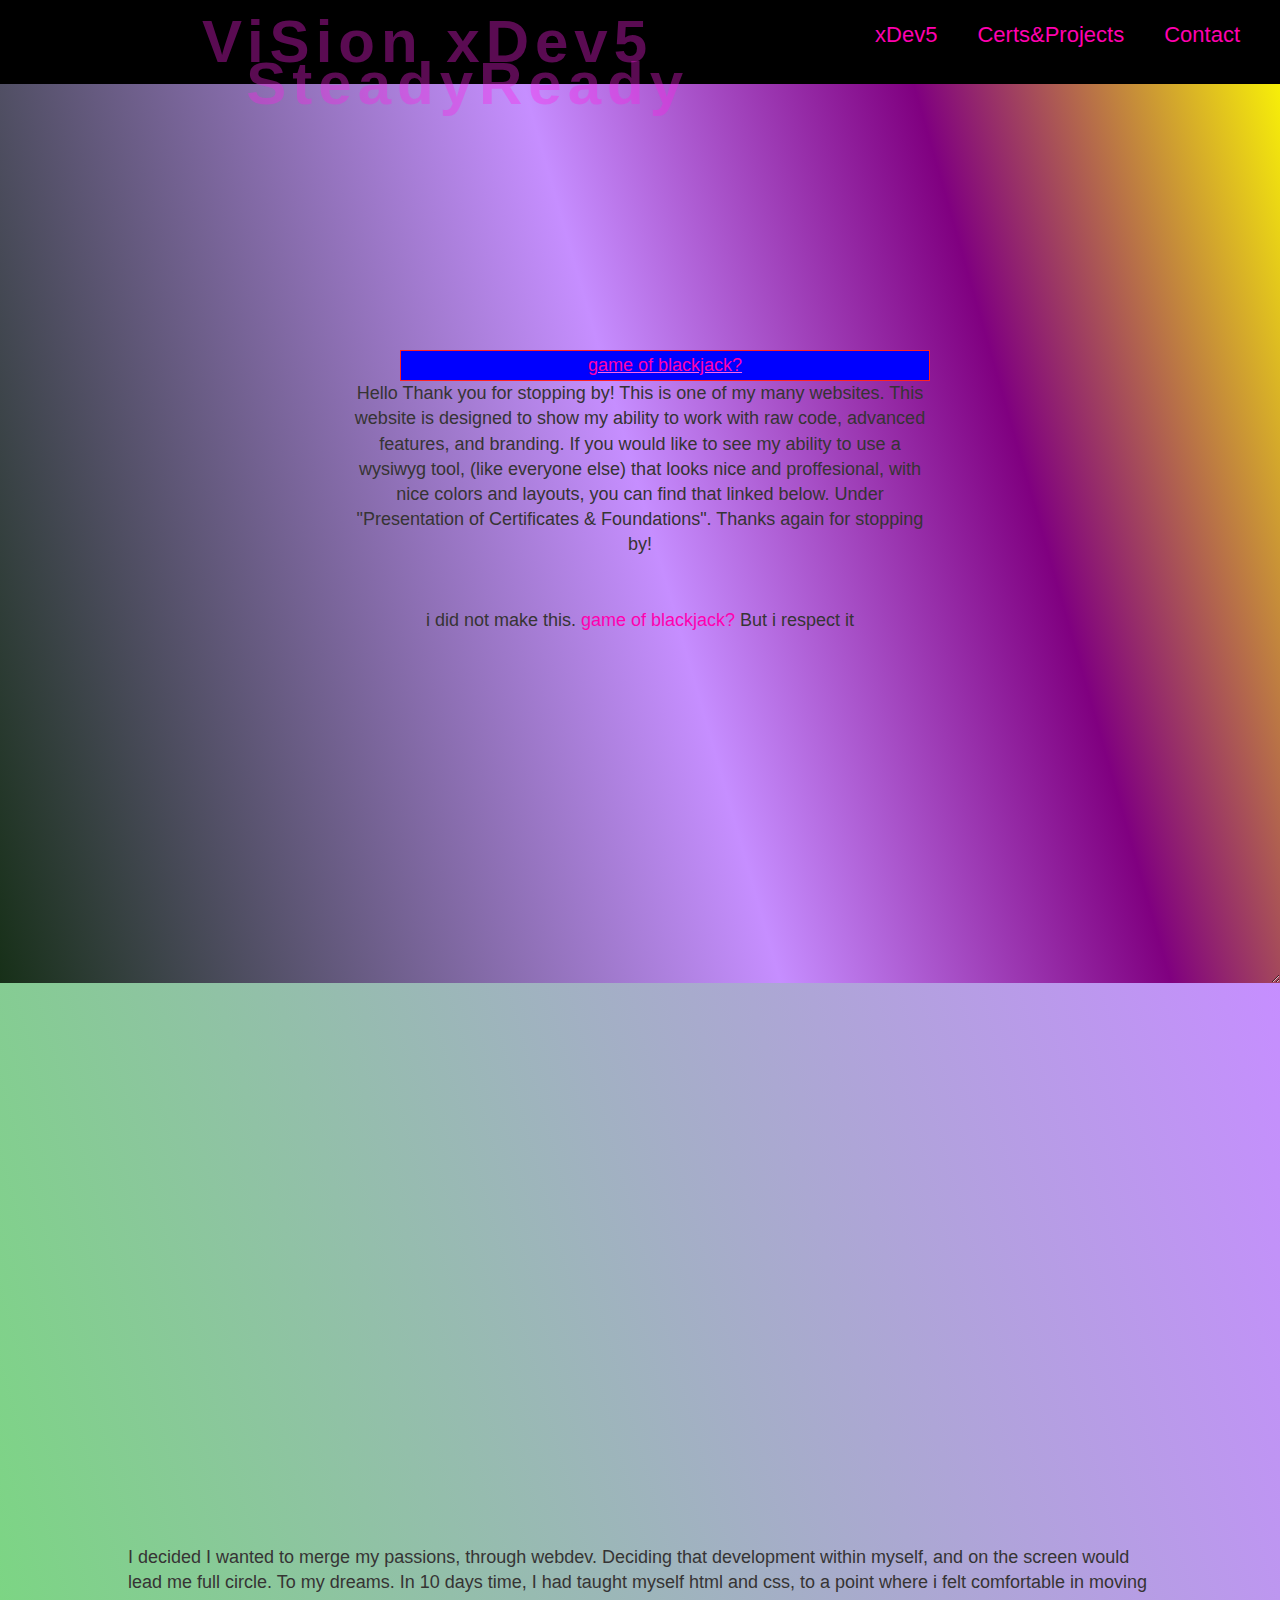
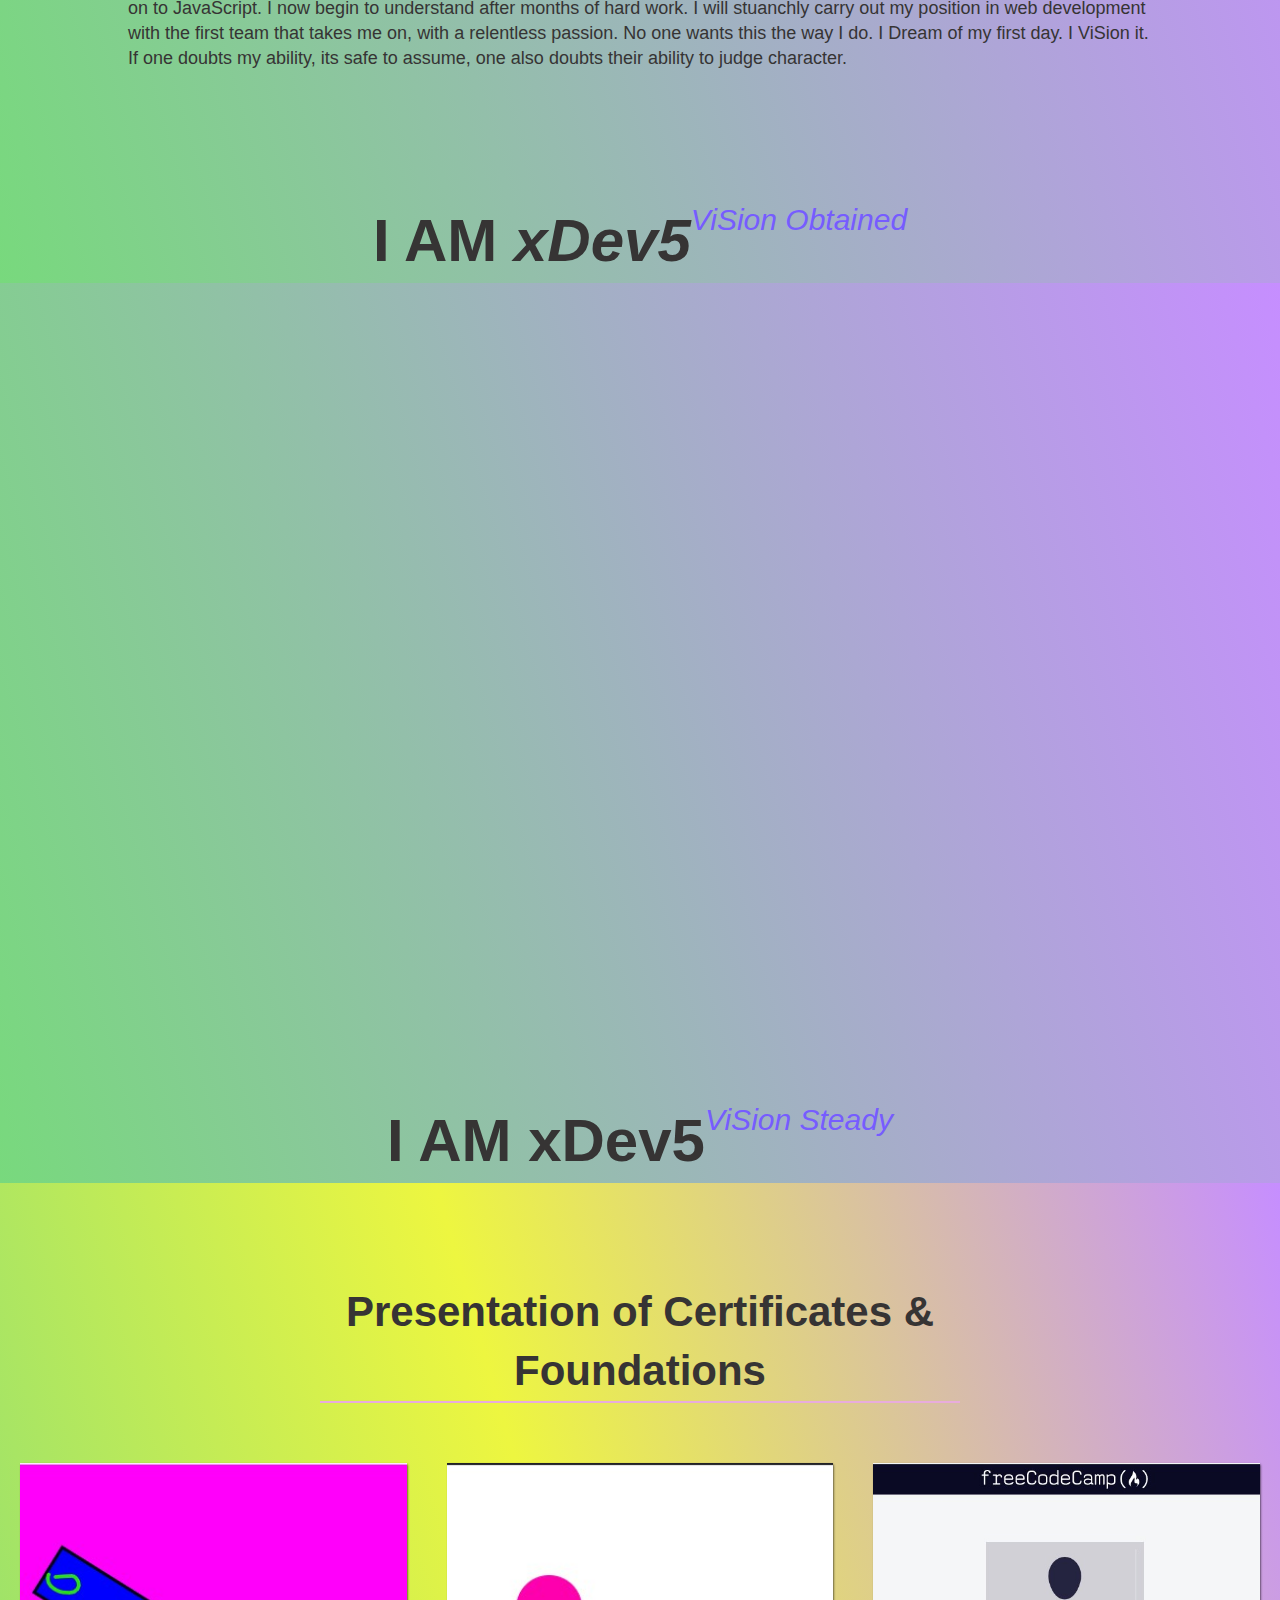
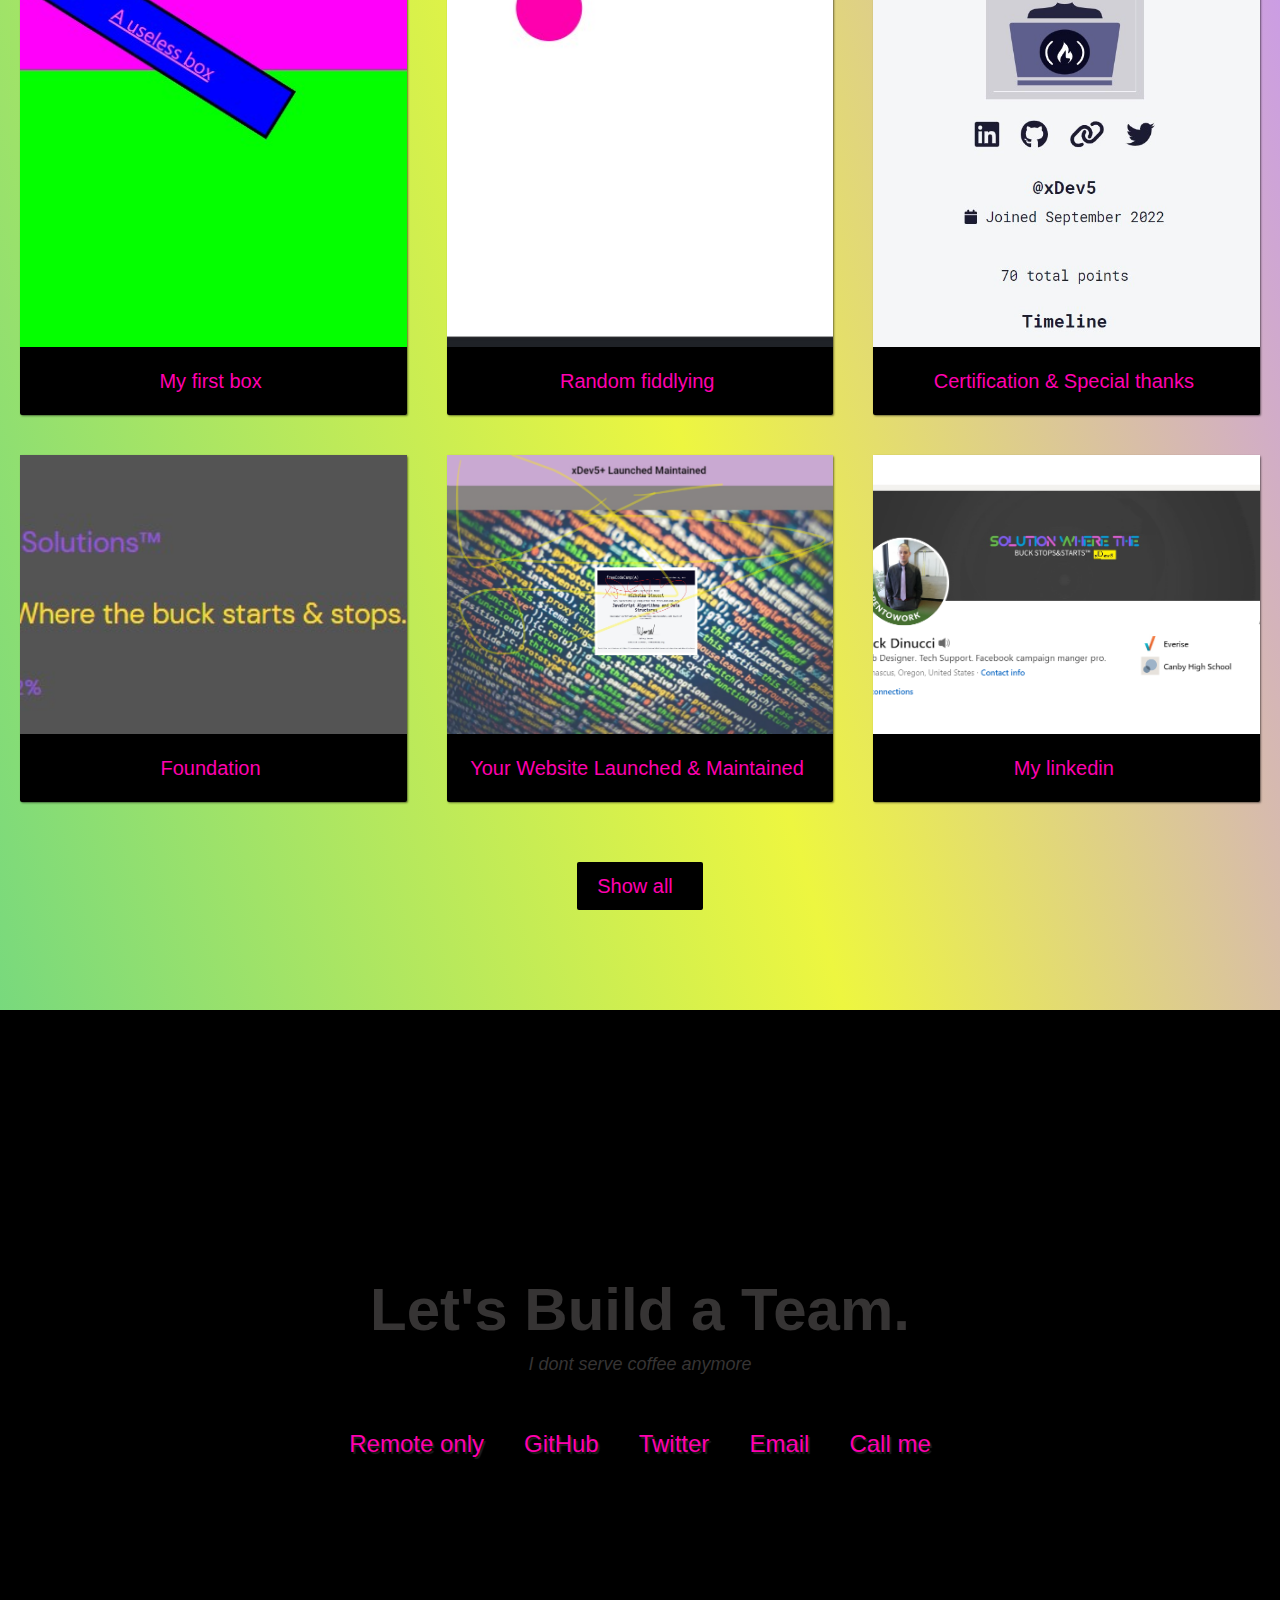
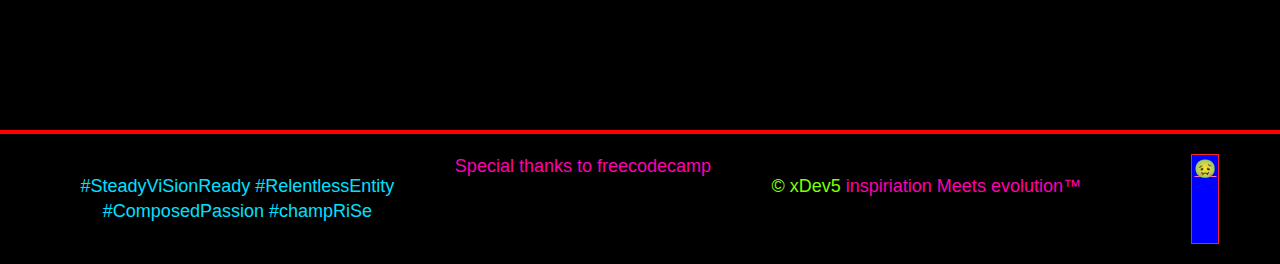
<file: index.html>
<html style="background-color: #90ff4a;" >
  <head>
    <link rel="stylesheet" href="styles.css">
    <title>#MaXmindset</title>
   <link 
     rel="shortcut icon" 
     href="image/cool.png" 
     type="image/x-icon"
   >
   <meta name="thumbnail" content=> <!--- android thumbnail --->
   <link
      rel="stylesheet"
      href="https://use.fontawesome.com/releases/v5.8.2/css/all.css"
      integrity="sha384-oS3vJWv+0UjzBfQzYUhtDYW+Pj2yciDJxpsK1OYPAYjqT085Qq/1cq5FLXAZQ7Ay"
      crossorigin="anonymous"
    />
   
  </head>

  
    

<nav id="navbar" class="nav">
    <ul class="nav-list">
      <li>
        <a href="#welcome-section">xDev5</a>
      </li>
      <li>
        <a href="#projects">Certs&Projects</a>
      </li>
      <li>
        <a href="#contact">Contact</a>
      </li>
    </ul>

    <div class="container">
      <h1 class="glitch">
        xDev5
      </h1>    </div>
</nav>

    <!--yum notes i love notes-->  
    <div>
      <section  class="theBallsBox">
        <div class="anti"> <a href="bj.html">game of blackjack?</a>
    </div>
     <p>Hello Thank you for stopping by! This is one of my many websites. This website is designed to show my ability to work with raw code, 
      advanced features, and branding. If you would like to see my ability to use a wysiwyg tool, (like everyone else) that looks nice and proffesional,
      with nice colors and layouts, you can find that linked below. Under "Presentation of Certificates & Foundations". Thanks again for stopping by!
     </p>
      <br>
      <br>
      <p class="rain"> 
      i did not make this.
        <a target="_blank" href="image/notez.jpg"> game of blackjack?</a>
      But i respect it
    </p>
      <div id="gotUrBall" class="ball" 
        style="transform: translateY(01px) translateX(490px);">
      </div>
  
    
      <script>
        var f = document.getElementById('gotUrBall');
        document.addEventListener('click', function(ev){
          f.style.transform = 'translateY('+(ev.clientY-25)+'px)';
          f.style.transform += 'translateX('+(ev.clientX-25)+'px)';
        },false);
      </script> 
        </div>
      </div>
    
 </section>
<!-- <div class="container">

 <div class="signup-container unfold">
  <div class="signupAd">
  <div class="headline">
    Ever give somthing all you got?
    You have? you dug deep? Staunch commitment and defense daily?
  </div>
  </div>
  <ul class="signup-list">
  <li class="first">I mean ALL. Everything until you fall to the floor in tears </li>
  <li class="second">ok you say you have? 
    Did you force yourself back up? 
  </li>
  <li class="third">Crying yet still studying?  Reading the same sentence 246 times, 
    to comprehend? 11 months? 16 hr days? Thats what i did 4 this..
  </li>
  <li class="fourth">Now i can't get a chance? I take this deep and to heart. It undermines everything i've worked for.</li>
  </ul>
  </div>
  
  </div> 

</div>  END NOTE --> 

 
 
  
    
    
    <section id="welcome-section" class="welcome-section">
 <ul style="padding:10%">   I decided I wanted to merge my passions, through webdev. Deciding that development within myself, 
  and on the screen would lead me full circle. To my dreams. In 10 days time, I had taught myself html and css, to a point where i felt comfortable in 
  moving on to JavaScript. I now begin to understand after months of hard work. I will stuanchly carry out my position in web development with the first
  team that takes me on, with a relentless passion. No one wants this the way I do. I Dream of my first day. I ViSion it. If one doubts my ability, its safe 
  to assume, one also doubts their ability to judge character.
   
</ul>
      
         <h1>I AM <i class="ty" > xDev5</i></h1>    
        <p class="rain" >ViSion Obtained</p>
      </section>

      <!-- who else loves goooood notes? -->
     
      <section id="welcome-section" class="welcome-section">
        <h1>I AM xDev5</h1>
        <p>ViSion Steady</p>
        <div id="gotUrBall" class="ball" 
          style="transform: translateY(01px) translateX(490px);">
        </div>
      </section>

      <!---whats ur fav flav?-->
      

      <section id="projects" class="projects-section">
    <h2  class="projects-section-header">Presentation of Certificates & Foundations  </h2>
  
        <div class="projects-grid">
          <a
            href="https://xdev5.github.io/website/"
            target="_blank"
            class="project project-tile"
          >
            <img
              class="project-image"
              src="image/box.jpg"
              title="A useless box you can use"
              alt="project"
            />
            <p class="project-title">
              <span class="code">&lt;</span>
              My first box 
              <span class="code">&#47;&gt;</span>
            </p>
          </a>
          <a
            href="https://jsfiddle.net/xGoodfella/7qusc2p1/17/"
            target="_blank"
            class="project project-tile"
          >
            <img
              class="project-image"
              src="image/mypurball.jpg"
              alt="project"
            />
            <p class="project-title">
              <span class="code">&lt;</span>
              Random fiddlying 
              <span class="code">&#47;&gt;</span>
            </p>
          </a>
          <a
          href="https://www.freecodecamp.org/xDev5"
          target="_blank"
          class="project project-tile"
        >
          <img
            class="project-image"
            src="image/freecert.jpg"
            alt="project"
          />
          <p class="project-title">
            <span class="code">&lt;</span>
            Certification & Special thanks
            <span class="code">&#47;&gt;</span>
          </p>
        </a>
        <a
          href="https://2percentpoker.wordpress.com"
          target="_blank"
          class="project project-tile"
        >
          <img
            class="project-image"
            src="image/twoper.jpg"
            alt="project"
          />
          <p class="project-title">
            <span class="code">&lt;</span>
            Foundation
            <span class="code">&#47;&gt;</span>
          </p>
        </a>
        <a
        href="https://twopersol.durable.co/"
        target="_blank"
        class="project project-tile"
      >
        <img
          class="project-image"
          src="image/launch.png"
          alt="project"
        />
        <p class="project-title">
          <span class="code">&lt;</span>
              Your Website 
           Launched & Maintained
          <span class="code">&#47;&gt;</span>
        </p>
      </a>
      <a
      href="https://www.linkedin.com/in/xdev5/"
      target="_blank"
      class="project project-tile"
    >
      <img
        class="project-image"
        src="image/lkn.png"
        alt="project"
      />
      <p class="project-title">
        <span class="code">&lt;</span>
           My linkedin
        <span class="code">&#47;&gt;</span>
      </p>
    </a>
      </div>
      <a
      href="https://jsfiddle.net/user/fiddles/all/"
      class="btn btn-show-all"
      target="_blank"
      >Show all<i class="fas fa-chevron-right"></i
    ></a>
  </section>

        <!--mine is plain good notes-->
        
        <section id="contact" class="contact-section">
          <div class="contact-section-header">
            <h2 class="colors" >Let's Build a Team.</h2>
            <p>I dont serve coffee anymore</p>
          </div>
          <div class="contact-links">
            <a
              href="https://remoteok.com/@composedpassion/"
              target="_blank"
              class="btn contact-details"
              ><i class="fab fa-facebook-square"></i> Remote only </a
            >
            <a
              id="profile-link"
              href="https://github.com/xDev5"
              target="_blank"
              class="btn contact-details"
              ><i class="fab fa-github"></i> GitHub</a
            >
            <a
              href="https://twitter.com/ChampComposure"
              target="_blank"
              class="btn contact-details"
              ><i class="fab fa-twitter"></i> Twitter</a
            >
            <a href="ComposedPassion@proton.me" class="btn contact-details"><i class="fas fa-at"></i> Email</a
            >
            <a href="tel:(503) 912-2892" class="btn contact-details"
              ><i class="fas fa-mobile-alt"></i> Call me</a
            >
          </div>
        </section>
        <script src="js/main.js"></script>

        <!--yummm i love carrots dankbar-->
        <footer>
          <p style="color: rgb(0, 225, 255);" >
            #SteadyViSionReady
            #RelentlessEntity
           <br>
            #ComposedPassion
            #champRiSe
            </p>
         <a class="ty" href="https://www.freecodecamp.org/" > Special thanks to freecodecamp</a>
          <p style="color:chartreuse">
            &copy; xDev5
            <a class="ty" href="https://2percentpoker.wordpress.com/" target="_blank"
              >inspiriation Meets evolution™ 
            </a>
          </p>
  <div class="anti"> 
   <p>
     🤢
   </p> 
  </div>
        </footer>
    <!--Thanks for your interest-->
</file>
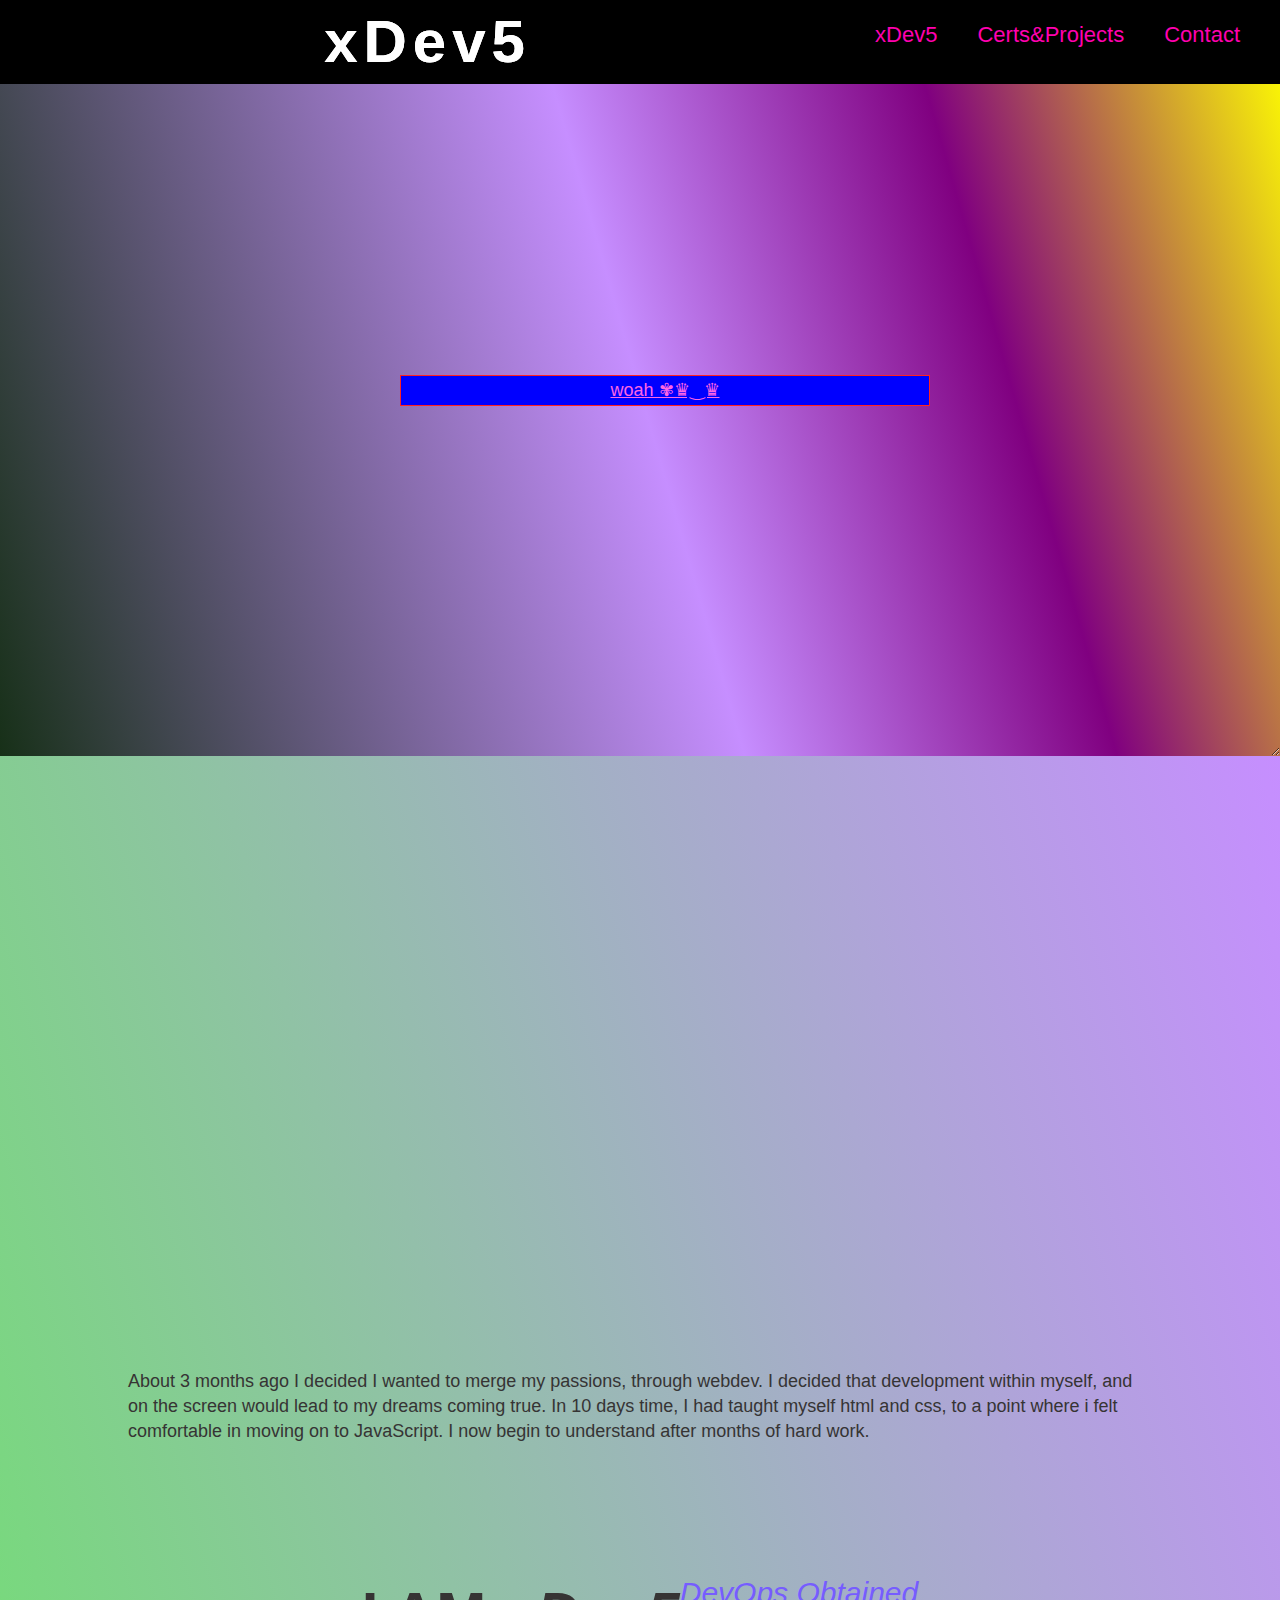
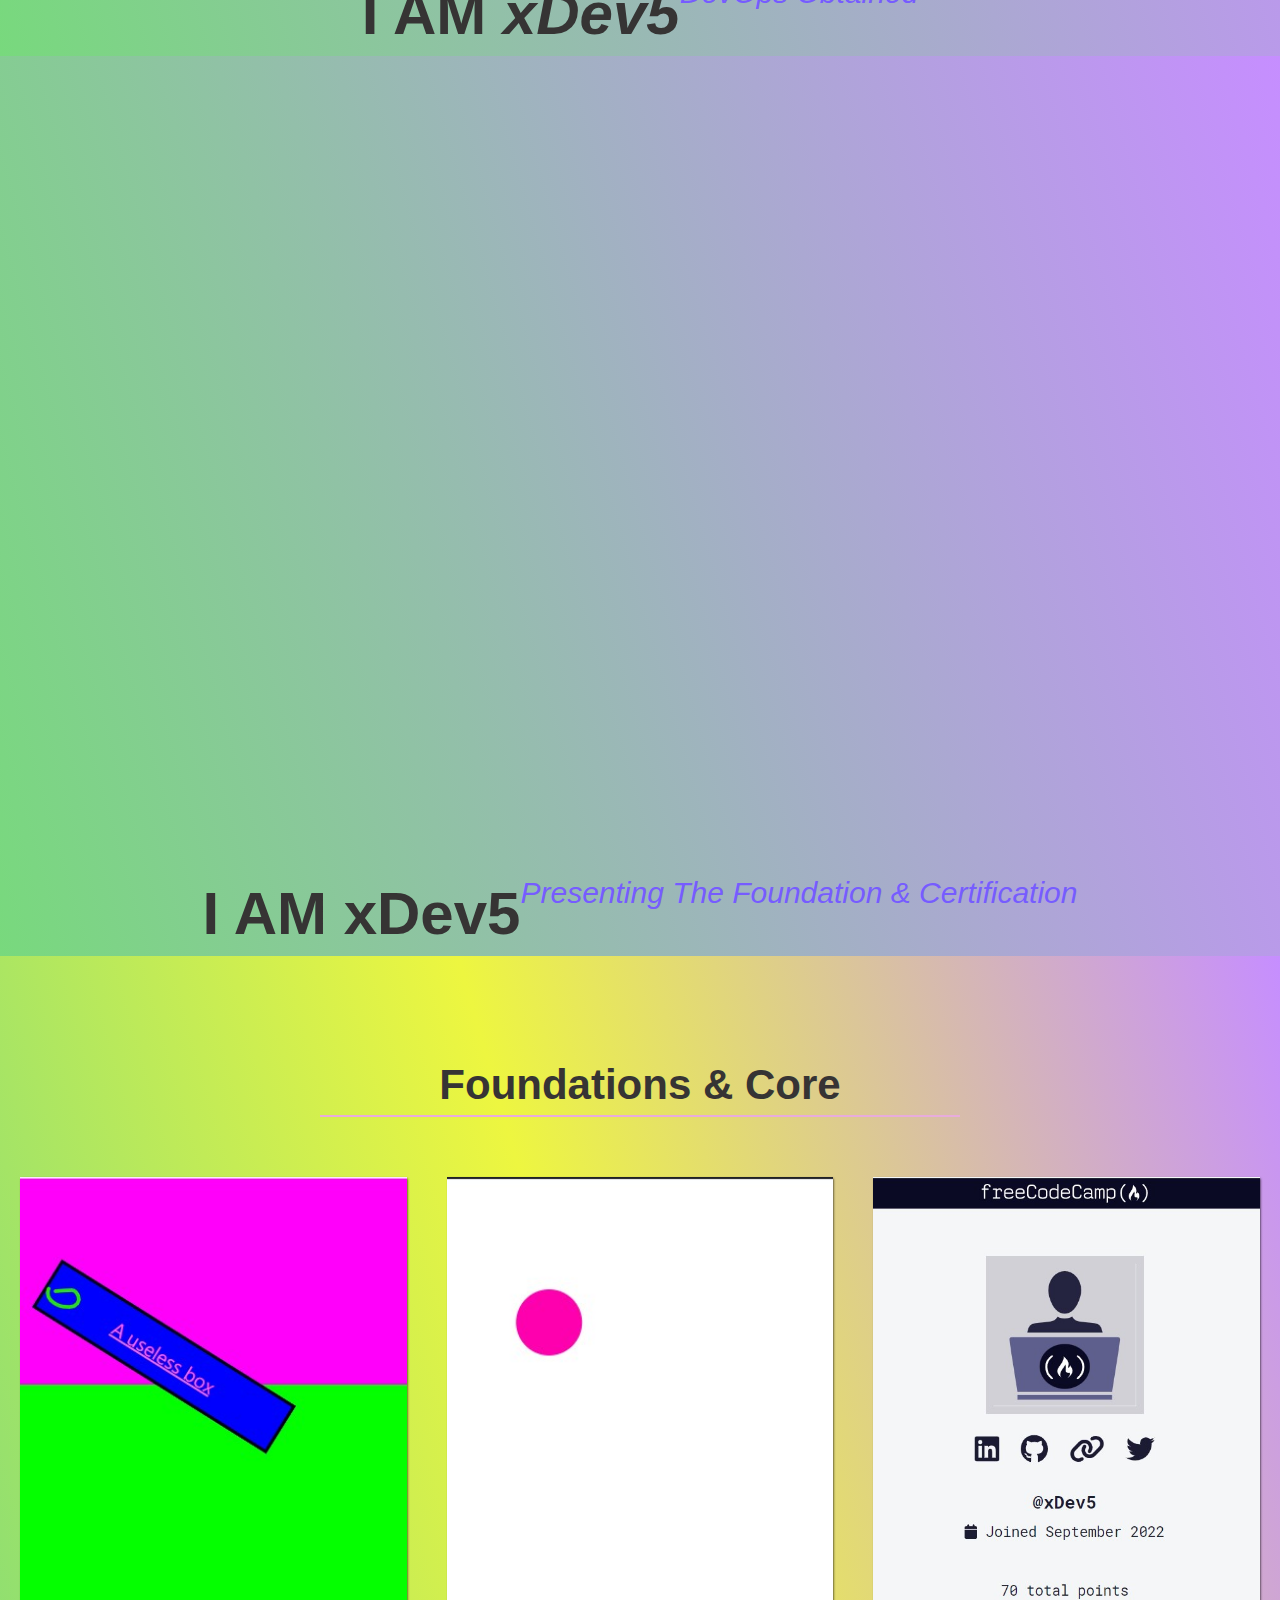
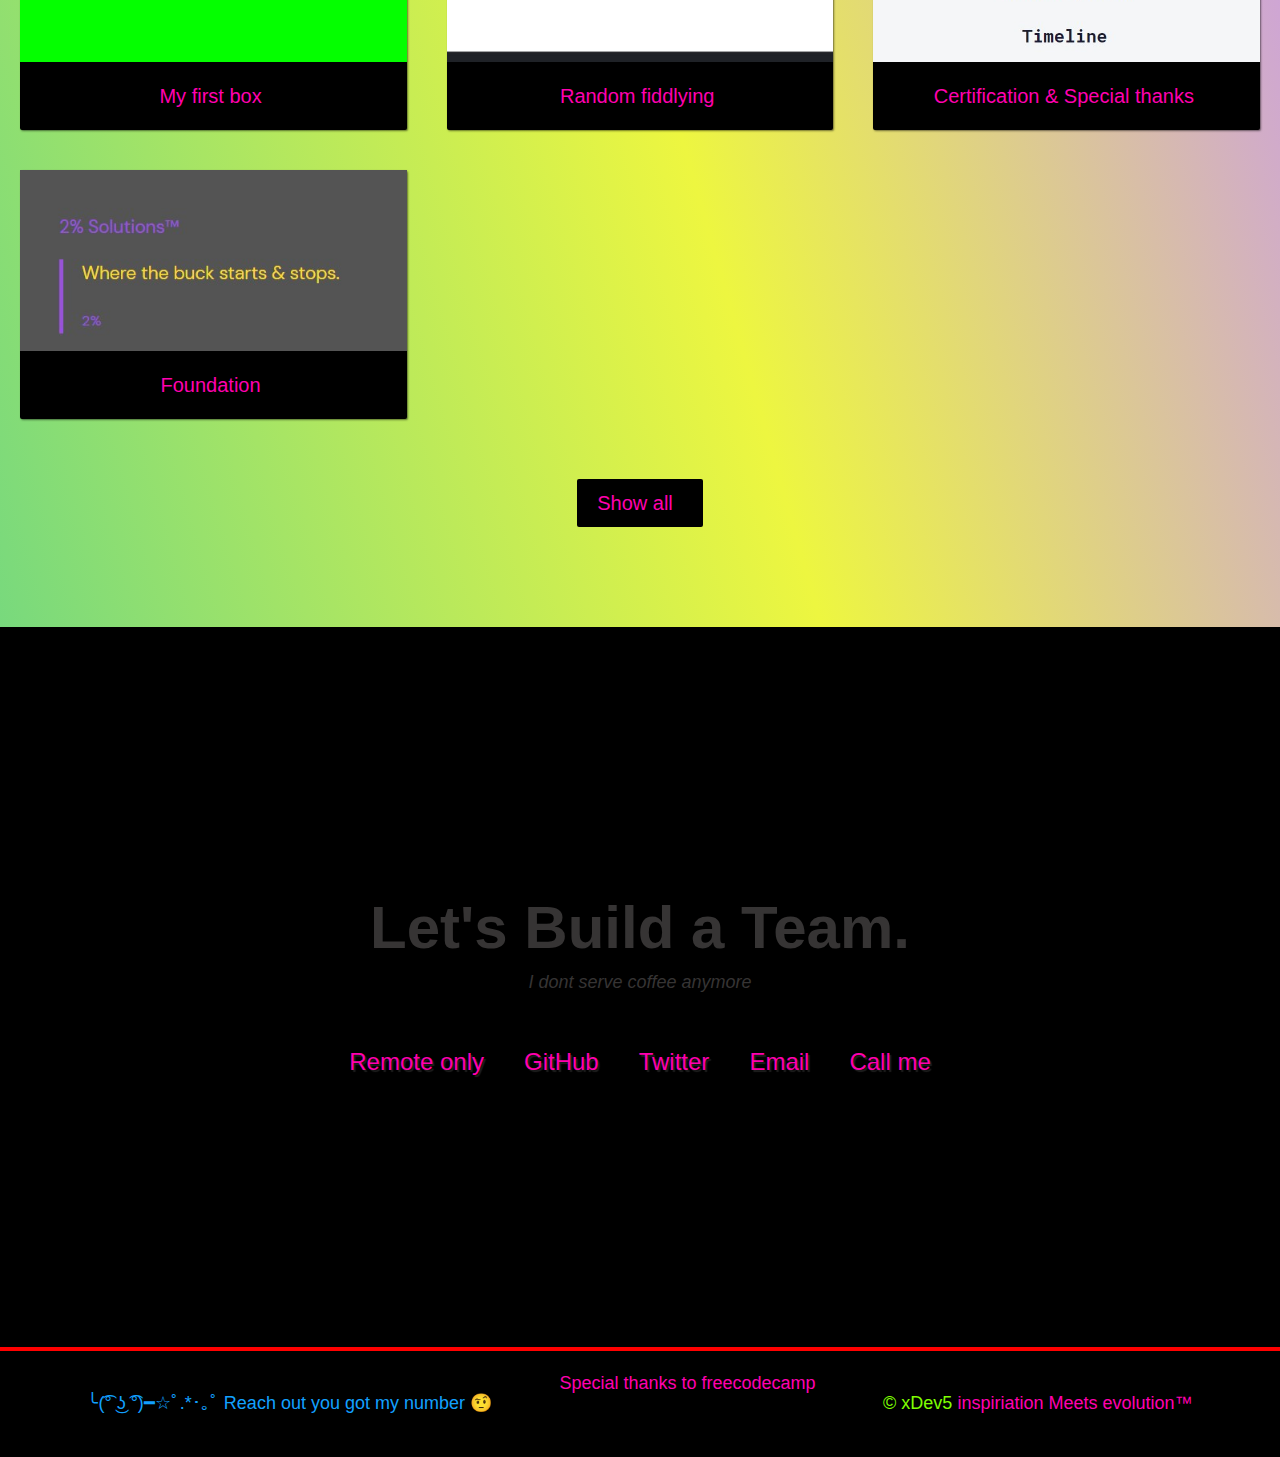
<file: 2Percent/index.html>
<html style="background-color: #62ff00;" >
  <head>
    <link rel="stylesheet" href="styles.css">
    <title>#MaXmindset</title>
   <link 
     rel="shortcut icon" 
     href="favicon.ico" 
     type="image/x-icon"
   >
   <meta name="thumbnail" content=> <!--- android thumbnail --->
   <link
      rel="stylesheet"
      href="https://use.fontawesome.com/releases/v5.8.2/css/all.css"
      integrity="sha384-oS3vJWv+0UjzBfQzYUhtDYW+Pj2yciDJxpsK1OYPAYjqT085Qq/1cq5FLXAZQ7Ay"
      crossorigin="anonymous"
    />
  </head>

  
    

<nav id="navbar" class="nav">
    <ul class="nav-list">
      <li>
        <a href="#welcome-section">xDev5</a>
      </li>
      <li>
        <a href="#projects">Certs&Projects</a>
      </li>
      <li>
        <a href="#contact">Contact</a>
      </li>
    </ul>

    <div class="container">
      <h1 class="glitch">
        xDev5
      </h1>    </div>
</nav>

    <!--yum notes i love notes-->  
    <section>
  
  <highlight style="margin-top:10%; margin-right:300px; color:chartreuse">you win a butt nugget</highlight>

  
      <div>
        <section  class="theBallsBox rain">
          <div class="anti"> woah ✾♛‿♛</div>
        
            <div id="gotUrBall" class="ball" 
          style="transform: translateY(01px) translateX(490px);">
      </section>
    </div>
      
        <script>
          var f = document.getElementById('gotUrBall');
          document.addEventListener('click', function(ev){
            f.style.transform = 'translateY('+(ev.clientY-25)+'px)';
            f.style.transform += 'translateX('+(ev.clientX-25)+'px)';
          },false);
        </script> 
          </div>
        </div>
      
   
  </section>



 
 
 
  
    
    
    <section id="welcome-section" class="welcome-section">
 <ul style="padding:10%">  About 3 months ago I decided I wanted to merge my passions, through webdev. I decided that development within myself, 
  and on the screen would lead to my dreams coming true. In 10 days time, I had taught myself html and css, to a point where i felt comfortable in 
  moving on to JavaScript. I now begin to understand after months of hard work. </ul>
      
         <h1>I AM <i class="ty" > xDev5</i></h1>
        <p class="rain" >DevOps Obtained</p>
      </section>

      <!-- who else loves goooood notes? -->
     
      <section id="welcome-section" class="welcome-section">
        <h1>I AM xDev5</h1>
        <p>Presenting The Foundation & Certification</p>
      </section>

      <!---whats ur fav flav?-->
      

      <section id="projects" class="projects-section">
    <h2 class="projects-section-header">Foundations & Core </h2>
  
        <div class="projects-grid">
          <a
            href="https://xdev5.github.io/website/"
            target="_blank"
            class="project project-tile"
          >
            <img
              class="project-image"
              src="image/box.jpg"
              title="A useless box you can use"
              alt="project"
            />
            <p class="project-title">
              <span class="code">&lt;</span>
              My first box 
              <span class="code">&#47;&gt;</span>
            </p>
          </a>
          <a
            href="https://jsfiddle.net/xGoodfella/7qusc2p1/17/"
            target="_blank"
            class="project project-tile"
          >
            <img
              class="project-image"
              src="image/mypurball.jpg"
              alt="project"
            />
            <p class="project-title">
              <span class="code">&lt;</span>
              Random fiddlying 
              <span class="code">&#47;&gt;</span>
            </p>
          </a>
          <a
          href="https://www.freecodecamp.org/xDev5"
          target="_blank"
          class="project project-tile"
        >
          <img
            class="project-image"
            src="image/freecert.jpg"
            alt="project"
          />
          <p class="project-title">
            <span class="code">&lt;</span>
            Certification & Special thanks
            <span class="code">&#47;&gt;</span>
          </p>
        </a>
        <a
          href="https://2percentpoker.wordpress.com"
          target="_blank"
          class="project project-tile"
        >
          <img
            class="project-image"
            src="image/twoper.jpg"
            alt="project"
          />
          <p class="project-title">
            <span class="code">&lt;</span>
            Foundation
            <span class="code">&#47;&gt;</span>
          </p>
        </a>
      </div>
      <a
      href="https://jsfiddle.net/user/fiddles/all/"
      class="btn btn-show-all"
      target="_blank"
      >Show all<i class="fas fa-chevron-right"></i
    ></a>
  </section>

        <!--mine is plain good notes-->
        
          <section id="contact" class="contact-section">
          <div class="contact-section-header">
            <h2 class="colors" >Let's Build a Team.</h2>
            <p>I dont serve coffee anymore</p>
          </div>
          <div class="contact-links">
            <a
              href="https://remoteok.com/@composedpassion/"
              target="_blank"
              class="btn contact-details"
              ><i class="fab fa-facebook-square"></i> Remote only </a
            >
            <a
              id="profile-link"
              href="https://github.com/xDev5"
              target="_blank"
              class="btn contact-details"
              ><i class="fab fa-github"></i> GitHub</a
            >
            <a
              href="https://twitter.com/ChampComposure"
              target="_blank"
              class="btn contact-details"
              ><i class="fab fa-twitter"></i> Twitter</a
            >
            <a href="ComposedPassion@proton.me" class="btn contact-details"><i class="fas fa-at"></i> Email</a
            >
            <a href="tel:(503) 912-2892" class="btn contact-details"
              ><i class="fas fa-mobile-alt"></i> Call me</a
            >
          </div>
        </section>

        <!--yummm i love carrots dankbar-->
        <footer>
          <p style="color: rgb(18, 160, 255);" >
            ╰(͡° ͜ʖ ͡°)━☆ﾟ.*･｡ﾟ Reach out you got my number 🤨
          </p>
         <a class="ty" href="https://www.freecodecamp.org/" > Special thanks to freecodecamp</a>
          <p style="color:chartreuse">
            &copy; xDev5
            <a class="ty" href="https://2percentpoker.wordpress.com/" target="_blank"
              >inspiriation Meets evolution™ 
            </a>
          </p>
        </footer>
    
    <!--Thanks for your interest-->
</file>
<file: styles.css>
/* Custom properties/variables *heavily modified version of frrcode camps amazing portfolio website cert  */
:root {
  --main-white: #e8acdc;
  --main-red: #be3144;
  --main-blue: #4fb8bc9c;
  --main-gray: #000000;
}

/* Base reset */
* {
  margin: 0;
  padding: 0;
}

/* box-sizing and font sizing   ,*/
*,
*::before,
*::after {
  box-sizing: inherit;
}

html {
  box-sizing: border-box;
  cursor: crosshair;
  /* Set font size for easy rem calculations
   * default document font size = 16px, 1rem = 16px, 100% = 16px
   * (100% / 16px) * 10 = 62.5%, 1rem = 10px, 62.5% = 10px
  */
  font-size: 62.5%;                                                   
  scroll-behavior: smooth;
}

/* A few media query to set some font sizes at different screen sizes.
 * This helps automate a bit of responsiveness.
 * The trick is to use the rem unit for size values, margin and padding.
 * Because rem is relative to the document font size
 * when we scale up or down the font size on the document
 * it will affect all properties using rem units for the values.
*/

/* I am using the em unit for breakpoints
 * The calculation is the following
 * screen size divided by browser base font size
 * As an example: a breakpoint at 980px
 * 980px / 16px = 61.25em
*/

/* 1200px / 16px = 75em */
@media (max-width: 75em) {
  html {
    font-size: 60%;
  }
}

/* 980px / 16px = 61.25em */
@media (max-width: 61.25em) {
  html {
    font-size: 58%;
  }
}

/* 460px / 16px = 28.75em */
@media (max-width: 28.75em) {
  html {
    font-size: 55%;
  }
}

/* Base styles */

body {
  font-family: 'Poppins', sans-serif;
  font-size: 1.8rem; /* 18px */
  font-weight: 400;
  line-height: 1.4;
  color: #363434;
}

h1,
h2 {
  font-family: 'Raleway', sans-serif;
  font-weight: 700;
  text-align: center;
}

h1 {
  font-size: 6rem;
}

h2 {
  font-size: 4.2rem;
}

ul {
  list-style: none;
}

a {
  text-decoration: none;
  color: #ff00af;
}

img {
  display: block;
  width: 100%;
  
}
/*swc !!!!!!!%%%%!!!!!! addon*/


  

.swc{
  display: flex;

padding-left:40%;

  
}



/* nav */

.nav {
  display: flex;
  position: fixed;
  top: 0;
  left: 0;
  width: 100%;
  background: #000000;
  box-shadow: inset -11px 11px 0 rgb(0 0 0 / 40%);
  z-index: 10;
  flex-direction: row-reverse;
}

.nav-list {
  display: flex;
  margin-right: 2rem;
}

@media (max-width: 28.75em) {
  .nav {
    justify-content: center;
  }

  .nav-list {
    margin: 0 1rem;
  }
}
/* hover settings for top tab */
.nav-list a {
  display: block;
  font-size: 2.2rem;
  padding: 2rem;
  transition: all 0.9s ease-out;
}

.nav-list a:hover {
  background: var(--main-blue);
}

/* Welcome section */

.welcome-section {
  display: flex;
  width: 100%;
  height: 100vh;
  background-color: #443d95;
  background-image: linear-gradient(74deg, #78d97d 0%, #c68eff 100%);
  flex-wrap: wrap;
  align-content: flex-end;
  justify-content: center;
}

.welcome-section > p {
  font-size: 3rem;
  font-weight: 200;
  font-style: italic;
  color: #765cff;
}

/* Projects section */

.projects-section {
  text-align: center;
  padding: 10rem 2rem;
  background-image: linear-gradient(74deg, #78d97d 0%,  #edf640 50%,  #c68eff 100%);

}

.projects-section-header {
  max-width: 640px;
  margin: 0 auto 6rem auto;
  border-bottom: 0.2rem solid var(--main-white);
}

@media (max-width: 28.75em) {
  .projects-section-header {
    font-size: 4rem;
  }
}

/* "Automagic" image grid using no media queries */
.projects-grid {
  display: grid;
  grid-template-columns: repeat(auto-fit, minmax(320px, 1fr));
  grid-gap: 4rem;
  width: 100%;
  max-width: 1280px;
  margin: 0 auto;
  margin-bottom: 6rem;
}

@media (max-width: 30.625em) {
  .projects-section {
    padding: 6rem 1rem;
  }

  .projects-grid {
    grid-template-columns: 1fr;
  }
}

.project {
  background: var(--main-gray);
  box-shadow: 1px 1px 2px rgba(0, 0, 0, 0.5);
  border-radius: 2px;
}

.code {
  color: var(--main-gray);
  transition: color 2.5s ease-out;
  
}

.project:hover .code {
  color: #fb02ff;
}

.project-image {
  height: calc(100% - 6.8rem);
  width: 100%;
  object-fit: cover;
}

.project-title {
  font-size: 2rem;
  padding: 2rem 0.5rem;
}

.btn {
  display: inline-block;
  padding: 1rem 2rem;
  border-radius: 2px;
}

.btn-show-all {
  font-size: 2rem;
  background: var(--main-gray);
  transition: background 0.3s ease-out;
}

.btn-show-all:hover {
  background: var(--main-red);
}

.btn-show-all:hover > i {
  transform: translateX(2px);
}

.btn-show-all > i {
  margin-left: 10px;
  transform: translateX(0);
  transition: transform 0.3s ease-out;
}

/* Contact section */

.contact-section {
  display: flex;
  flex-direction: column;
  justify-content: center;
  align-items: center;
  text-align: center;
  width: 100%;
  height: 80vh;
  padding: 0 2rem;
  background: #000000;
}

.contact-section-header > h2 {
  font-size: 6rem;
}

@media (max-width: 28.75em) {
  .contact-section-header > h2 {
    font-size: 4rem;
  }
}

.contact-section-header > p {
  font-style: italic;
}

.contact-links {
  display: flex;
  justify-content: center;
  width: 100%;
  max-width: 980px;
  margin-top: 4rem;
  flex-wrap: wrap;
}

.contact-details {
  font-size: 2.4rem;
  text-shadow: 2px 2px 1px #1f1f1f;
  transition: transform 0.3s ease-out;
}

.contact-details:hover {
  transform: translateY(8px);
  color: chartreuse;
}

/* Footer */

footer {
  font-weight: 300;
  display: flex;
  justify-content: space-evenly;
  padding: 2rem;
  background: var(--main-gray);
  border-top: 4px solid #ff0000;
}

footer > p {
  margin: 2rem;
}

footer i {
  vertical-align: middle;
}

@media (max-width: 28.75em) {
  footer {
    flex-direction: column;
    text-align: center;
  }
}
/* footer addional mod*/
.ty:hover {
  color: #62ff00;
  transform: translateY(8px);
  cursor:grabbing;
}

.ball {
  border-radius: 30px;
  width: 50px;
  height: 50px;
  background: #ff00af;
  position: absolute;
  top: 0;
  left: 0;
  transition: transform 1s;
  border: 10px solid rgb(165, 63, 255);
}


.theBallsBox{

 background-image:  linear-gradient(74deg, #173018, #c68eff 50% ,purple,yellow );
 padding: 350px;
 overflow: auto;
 resize: both;
 
}




.anti {
  background-color: blue;
  border: solid 1.5px rgb(255, 34, 34);
 
  text-align: center;
  padding: 2px;
  margin-left: 50px;
  margin-top: 0px;
   position:static;
  rotate: 0deg;
  text-decoration: underline;
  color: rgb(253, 102, 228);
  animation-name: a;
  animation-duration: 18s;
  animation-iteration-count: infinite;
 }


 @keyframes a {

  0%,
  100% {
    transform: translateX(0%);
    transform-origin: 50% 50%;
  }

  15% {
    transform: translateX(-1800px) rotate(-360deg);
  }

  30% {
    transform: translateX(1500px) rotate(60deg);
  }

  45% {
    transform: translateY(-700px) rotate(-360deg);
  }

  60% {
    transform: translateX(90px) rotate(180deg);
  }

  75% {
    transform: translateX(-60px) rotate(-1.2deg);
  }

  80% {
   transform: translateY(1500px)   rotate(0deg);
  }
} 

/* simple rotate
@keyframes a {
   0% {
     transform: rotate(0deg);
   }
   100% {
     transform: rotate(360deg);
   }
} */


.rain {
  animation: rainbow 20s infinite linear;
}

.colors:hover {
  animation: rainbow 20s infinite linear;

}


@keyframes rainbow {

  0% {
    color: rgb(255,0,0);
  }

  12% {
    color: rgb(238,125,15);    
  }

  25% {
    color: rgb(240,232,16);    
  }
  
  37% {
    color: rgb(70,240,16);    
  }
  
  50% {
    color: rgb(16,230,240);    
  }
  
  62% {
    color: rgb(16,85,240);    
  }
  
  75% {
    color: rgb(100,16,240);    
  }
  
  87% {
    color: rgb(220,16,240);    
  }

  100% {
    color: rgb(255,0,0);
  }

}


*,
*::before,
*::after {
  margin: 0;
  padding: 0;
  box-sizing: border-box;
}

body {
  height: 100vh;
  width: 100%;
  font-family: Arial, Helvetica, sans-serif;
}

.container {
  height: 100%;
  width: 100%;
  background-color: #000000;
  display: grid;
  place-items: center;
}
.glitch {
  font-size: 6rem;
  color: #fd1fe75b;
  letter-spacing: 0.6rem;
  animation: glitch 0.2s infinite forwards;
  animation-direction: alternate-reverse;
  position: relative;
  user-select: none;
}

.glitch::before {
  content: "ViSion";
  position: asolute;
  top: 50%;
  right: 0;
  transform: translateY(-50%);
  animation: glitch1 1.2s infinite forwards;
  animation-direction: alternate-reverse;
  text-shadow: #5df300;
}
.glitch::after {
  content: "SteadyReady";
  position: absolute;
  top: 50%;
  left: 0;
  transform: translateX(10%);
  animation: glitch2 0.9s infinite forwards;
  animation-direction: alternate-reverse;
  text-shadow: none;
  color: linear- #fbfbfb;
}

@keyframes glitch {
  20% {
    text-shadow: 3px 0 #00ffff, 5px 10px #ff01ae;
  }
  80% {
    text-shadow: 0 12px #ff01ae, 0 -12px #00ffff;
  }
  100% {
    text-shadow: 9px 0 #00ffff, -9px 0 #ff01ae;
  }
}

@keyframes glitch1 {
  to {
    transform: translate(-30px, -50%);
    opacity: 0;
  }
}

@keyframes glitch2 {
  to {
    transform: translate(30px, -50%);
    opacity: 0;
    
  }
}
.game{
  width: 500px;
  height: 200px;
  border: 1px solid black;
  margin: auto;
}
#character{
  width: 20px;
  height: 50px;
  background-color: red;
  position:relative;
  top: 150px;
}
.animate{
  animation: jump 0.3s linear;
}
@keyframes jump{
  0%{top: 150px;}
  30%{top: 100px;}
  70%{top: 100px;}
  100%{top: 150px;}
}

#block{
  background-color: blue;
  width: 20px;
  height: 20px;
  position: relative;
  top: 130px;
  left: 500px;
  animation: block 1s infinite linear;
}
@keyframes block{
  0%{left: 500px}
  100%{left: -20px}
}
p{
  text-align: center;
}
</file>
<file: 2Percent/styles.css>
/* Custom properties/variables *heavily modified version of frrcode camps amazing portfolio website cert  */
:root {
  --main-white: #e8acdc;
  --main-red: #be3144;
  --main-blue: #4fb8bc9c;
  --main-gray: #000000;
}

/* Base reset */
* {
  margin: 0;
  padding: 0;
}

/* box-sizing and font sizing */
*,
*::before,
*::after {
  box-sizing: inherit;
}

html {
  box-sizing: border-box;
  cursor: crosshair;
  /* Set font size for easy rem calculations
   * default document font size = 16px, 1rem = 16px, 100% = 16px
   * (100% / 16px) * 10 = 62.5%, 1rem = 10px, 62.5% = 10px
  */
  font-size: 62.5%;                                                   
  scroll-behavior: smooth;
}

/* A few media query to set some font sizes at different screen sizes.
 * This helps automate a bit of responsiveness.
 * The trick is to use the rem unit for size values, margin and padding.
 * Because rem is relative to the document font size
 * when we scale up or down the font size on the document
 * it will affect all properties using rem units for the values.
*/

/* I am using the em unit for breakpoints
 * The calculation is the following
 * screen size divided by browser base font size
 * As an example: a breakpoint at 980px
 * 980px / 16px = 61.25em
*/

/* 1200px / 16px = 75em */
@media (max-width: 75em) {
  html {
    font-size: 60%;
  }
}

/* 980px / 16px = 61.25em */
@media (max-width: 61.25em) {
  html {
    font-size: 58%;
  }
}

/* 460px / 16px = 28.75em */
@media (max-width: 28.75em) {
  html {
    font-size: 55%;
  }
}

/* Base styles */

body {
  font-family: 'Poppins', sans-serif;
  font-size: 1.8rem; /* 18px */
  font-weight: 400;
  line-height: 1.4;
  color: #363434;
}

h1,
h2 {
  font-family: 'Raleway', sans-serif;
  font-weight: 700;
  text-align: center;
}

h1 {
  font-size: 6rem;
}

h2 {
  font-size: 4.2rem;
}

ul {
  list-style: none;
}

a {
  text-decoration: none;
  color: #ff00af;
}

img {
  display: block;
  width: 100%;
  
}
/*swc !!!!!!!%%%%!!!!!! addon*/


  

.swc{
  display: flex;

padding-left:40%;

  
}



/* nav */

.nav {
  display: flex;
  position: fixed;
  top: 0;
  left: 0;
  width: 100%;
  background: #000000;
  box-shadow: inset -11px 11px 0 rgb(0 0 0 / 40%);
  z-index: 10;
  flex-direction: row-reverse;
}

.nav-list {
  display: flex;
  margin-right: 2rem;
}

@media (max-width: 28.75em) {
  .nav {
    justify-content: center;
  }

  .nav-list {
    margin: 0 1rem;
  }
}
/* hover settings for top tab */
.nav-list a {
  display: block;
  font-size: 2.2rem;
  padding: 2rem;
  transition: all 0.9s ease-out;
}

.nav-list a:hover {
  background: var(--main-blue);
}

/* Welcome section */

.welcome-section {
  display: flex;
  width: 100%;
  height: 100vh;
  background-color: #443d95;
  background-image: linear-gradient(74deg, #78d97d 0%, #c68eff 100%);
  flex-wrap: wrap;
  align-content: flex-end;
  justify-content: center;
}

.welcome-section > p {
  font-size: 3rem;
  font-weight: 200;
  font-style: italic;
  color: #765cff;
}

/* Projects section */

.projects-section {
  text-align: center;
  padding: 10rem 2rem;
  background-image: linear-gradient(74deg, #78d97d 0%,  #edf640 50%,  #c68eff 100%);

}

.projects-section-header {
  max-width: 640px;
  margin: 0 auto 6rem auto;
  border-bottom: 0.2rem solid var(--main-white);
}

@media (max-width: 28.75em) {
  .projects-section-header {
    font-size: 4rem;
  }
}

/* "Automagic" image grid using no media queries */
.projects-grid {
  display: grid;
  grid-template-columns: repeat(auto-fit, minmax(320px, 1fr));
  grid-gap: 4rem;
  width: 100%;
  max-width: 1280px;
  margin: 0 auto;
  margin-bottom: 6rem;
}

@media (max-width: 30.625em) {
  .projects-section {
    padding: 6rem 1rem;
  }

  .projects-grid {
    grid-template-columns: 1fr;
  }
}

.project {
  background: var(--main-gray);
  box-shadow: 1px 1px 2px rgba(0, 0, 0, 0.5);
  border-radius: 2px;
}

.code {
  color: var(--main-gray);
  transition: color 2.5s ease-out;
  
}

.project:hover .code {
  color: #fb02ff;
}

.project-image {
  height: calc(100% - 6.8rem);
  width: 100%;
  object-fit: cover;
}

.project-title {
  font-size: 2rem;
  padding: 2rem 0.5rem;
}

.btn {
  display: inline-block;
  padding: 1rem 2rem;
  border-radius: 2px;
}

.btn-show-all {
  font-size: 2rem;
  background: var(--main-gray);
  transition: background 0.3s ease-out;
}

.btn-show-all:hover {
  background: var(--main-red);
}

.btn-show-all:hover > i {
  transform: translateX(2px);
}

.btn-show-all > i {
  margin-left: 10px;
  transform: translateX(0);
  transition: transform 0.3s ease-out;
}

/* Contact section */

.contact-section {
  display: flex;
  flex-direction: column;
  justify-content: center;
  align-items: center;
  text-align: center;
  width: 100%;
  height: 80vh;
  padding: 0 2rem;
  background: #000000;
}

.contact-section-header > h2 {
  font-size: 6rem;
}

@media (max-width: 28.75em) {
  .contact-section-header > h2 {
    font-size: 4rem;
  }
}

.contact-section-header > p {
  font-style: italic;
}

.contact-links {
  display: flex;
  justify-content: center;
  width: 100%;
  max-width: 980px;
  margin-top: 4rem;
  flex-wrap: wrap;
}

.contact-details {
  font-size: 2.4rem;
  text-shadow: 2px 2px 1px #1f1f1f;
  transition: transform 0.3s ease-out;
}

.contact-details:hover {
  transform: translateY(8px);
  color: chartreuse;
}

/* Footer */

footer {
  font-weight: 300;
  display: flex;
  justify-content: space-evenly;
  padding: 2rem;
  background: var(--main-gray);
  border-top: 4px solid #ff0000;
}

footer > p {
  margin: 2rem;
}

footer i {
  vertical-align: middle;
}

@media (max-width: 28.75em) {
  footer {
    flex-direction: column;
    text-align: center;
  }
}
/* footer addional mod*/
.ty:hover {
  color: #62ff00;
  transform: translateY(8px);
  cursor:grabbing;
}

.ball {
  border-radius: 30px;
  width: 50px;
  height: 50px;
  background: #ff00af;
  position: absolute;
  top: 0;
  left: 0;
  transition: transform 1s;
  border: 10px solid rgb(165, 63, 255);
}


.theBallsBox{

 background-image:  linear-gradient(74deg, #173018, #c68eff 50% ,purple,yellow );
 padding: 350px;
 overflow: auto;
 resize: both;
 
}




.anti {
  background-color: blue;
  border: solid 1.5px rgb(255, 34, 34);
 
  text-align: center;
  padding: 2px;
  margin-left: 50px;
  margin-top: 0px;
   position:static;
  rotate: 0deg;
  text-decoration: underline;
  color: rgb(253, 102, 228);
  animation-name: a;
  animation-duration: 18s;
  animation-iteration-count: infinite;
 }


@keyframes a {

  0%,
  100% {
    transform: translateX(0%);
    transform-origin: 50% 50%;
  }

  15% {
    transform: translateX(-30px) rotate(-6deg);
  }

  30% {
    transform: translateX(15px) rotate(6deg);
  }

  45% {
    transform: translateX(-15px) rotate(-3.6deg);
  }

  60% {
    transform: translateX(9px) rotate(2.4deg);
  }

  75% {
    transform: translateX(-6px) rotate(-1.2deg);
  }
} 


@keyframes a {
   0% {
     transform: rotate(0deg);
   }
   100% {
     transform: rotate(360deg);
   }
} 


.rain {
  animation: rainbow 20s infinite linear;
}

.colors:hover {
  animation: rainbow 20s infinite linear;

}


@keyframes rainbow {

  0% {
    color: rgb(255,0,0);
  }

  12% {
    color: rgb(238,125,15);    
  }

  25% {
    color: rgb(240,232,16);    
  }
  
  37% {
    color: rgb(70,240,16);    
  }
  
  50% {
    color: rgb(16,230,240);    
  }
  
  62% {
    color: rgb(16,85,240);    
  }
  
  75% {
    color: rgb(100,16,240);    
  }
  
  87% {
    color: rgb(220,16,240);    
  }

  100% {
    color: rgb(255,0,0);
  }

}


*,
*::before,
*::after {
  margin: 0;
  padding: 0;
  box-sizing: border-box;
}

body {
  height: 100vh;
  width: 100%;
  font-family: Arial, Helvetica, sans-serif;
}

.container {
  height: 100%;
  width: 100%;
  background-color: #000000;
  display: grid;
  place-items: center;
}
.glitch {
  font-size: 6rem;
  color: #ffffff;
  letter-spacing: 0.6rem;
  animation: glitch 0.2s infinite forwards;
  animation-direction: alternate-reverse;
  position: relative;
  user-select: none;
}

.glitch::before {
  content: "";
  position: asolute;
  top: 50%;
  right: 0;
  transform: translateY(-50%);
  animation: glitch1 0.1s infinite forwards;
  animation-direction: alternate-reverse;
  text-shadow: none;
}
.glitch::after {
  content: "xDev5";
  position: absolute;
  top: 50%;
  left: 0;
  transform: translateY(-50%);
  animation: glitch2 0.1s infinite forwards;
  animation-direction: alternate-reverse;
  text-shadow: none;
}

@keyframes glitch {
  60% {
    text-shadow: 9px 0 #00ffff, -9px 0 #ff01ae;
  }
  80% {
    text-shadow: 0 12px #ff01ae, 0 -12px #00ffff;
  }
  100% {
    text-shadow: 9px 0 #00ffff, -9px 0 #ff01ae;
  }
}

@keyframes glitch1 {
  to {
    transform: translate(-30px, -50%);
    opacity: 0;
  }
}

@keyframes glitch2 {
  to {
    transform: translate(30px, -50%);
    opacity: 0;
  }
}
</file>
